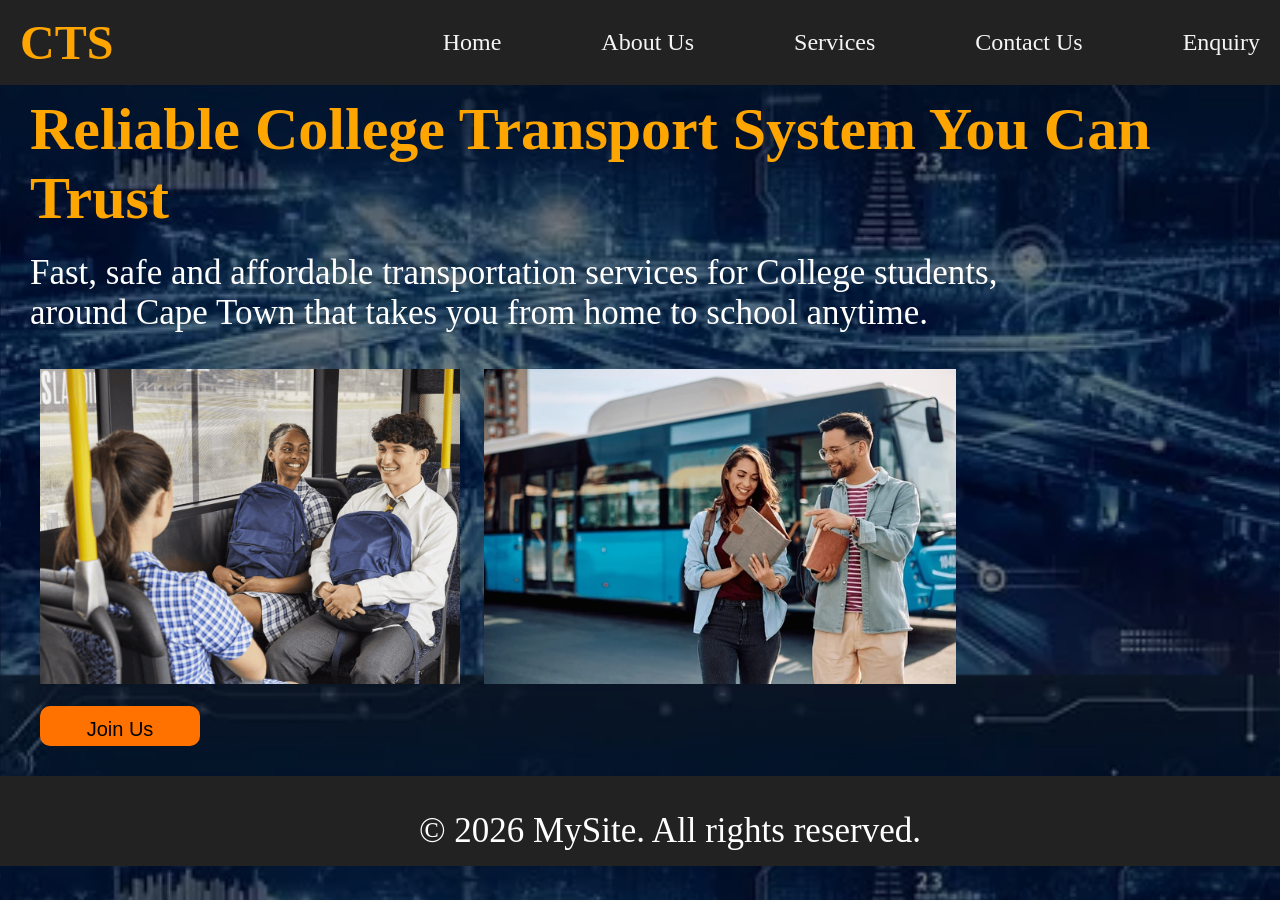
<file: index.html>
<!DOCTYPE html>
<html lang="en">
<head>
    <meta charset="UTF-8">
    <meta name="viewport" content="width=device-width, initial-scale=1.0">
    <meta name="description"
content="College Transport System providing safe and reliable transport services for students.">
 
<meta name="keywords"
content="college transport, shuttle service, student transport, bus routes">

<meta name="author"
content="Athobe Ntshonga">
    <title>College Transport System | Safe Student Transport</title>
    <link rel="stylesheet" href="style.css">
    <style>
        body {
             width: 100%;
    background: linear-gradient(to top,rgba(0,0,0,0.5)50%,rgba(0,0,0,0.5)50%), url(images/pic1.webp);
    background-position: center;
    background-size: cover;
    height: 70vh;
        }
       
    </style>
</head>
<body>
     
         <header>
         <div class="logo">CTS</div>
         <div class="hamburger" onclick="toggleMenu()"></div>
    <nav id="nav">
        <ul>
             <li><a href="index.html">Home</a></li>
            <li><a href="aboutus.html">About Us</a></li>
            <li><a href="services.html">Services</a></li>
            <li><a href="contactus.html">Contact Us</a></li>
             <li><a href="enquiry.html">Enquiry</a></li>
        </ul>
    </nav>
   
    </header>
    
    <h1>Reliable College Transport System You Can Trust</h1>
    <p>Fast, safe and affordable transportation services for College students,<br> around Cape Town that takes you from home to school anytime.</p>
    <br><br>
    <img src="images/kids-on-bus.png" style="height: 50%; margin-left: 40px;">
    <img src="images/university students from transport.webp" style="height: 50%; margin-left: 20px;"> <br><br>
     <button id="joinBtn">Join Us</button>
    <div id="joinFormContainer" style="display:none;">
    <h2>Student Transport Registration</h2>

    <form id="joinForm">

        <label>Full Name</label>
        <input type="text" id="studentName">

        <label>Student Number</label>
        <input type="text" id="studentNumber">

        <label>Email Address</label>
        <input type="email" id="studentEmail">

        <label>Pickup Area</label>
        <select id="pickupArea">
            <option value="">Select Area</option>
            <option value="Cape Town CBD">Cape Town CBD</option>
            <option value="Khayelitsha">Khayelitsha</option>
            <option value="Mitchells Plain">Mitchells Plain</option>
            <option value="Bellville">Bellville</option>
            <option value="Parow">Parow</option>
        </select>

        <button type="submit">Register</button>

    </form>

    <div id="joinResponse"></div>
</div>

    
</div>
<script src="join.js"></script>
</div>
   
     <!--SCRIPT-->
    <script>
        function toggleMenu() {
         document.getElementById("nav").classList.toggle("active");
        }
    </script>
     <footer>
        <p>&copy; 2026 MySite. All rights reserved.</p>
    </footer>
</body>
</html>
</file>
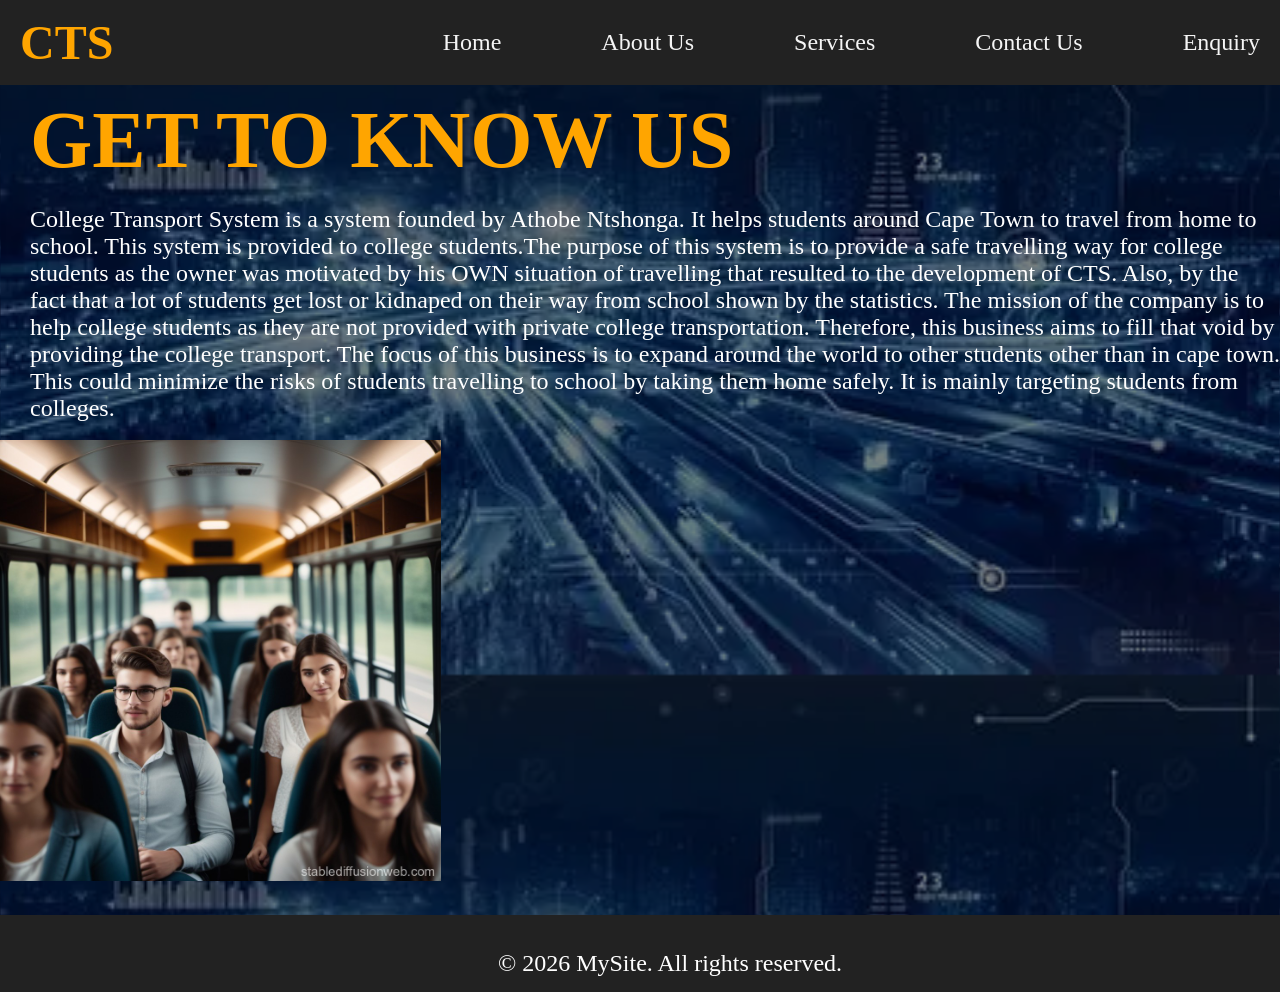
<file: aboutus.html>
<!DOCTYPE html>
<html lang="en">
<head>
    <meta charset="UTF-8">
    <meta name="viewport" content="width=device-width, initial-scale=1.0">
    <meta name="description"
content="College Transport System providing safe and reliable transport services for students.">

<meta name="keywords"
content="college transport, shuttle service, student transport, bus routes">

<meta name="author"
content="Athobe Ntshonga">
    <title>College Transport System | Safe Student Transport</title>
    <link rel="stylesheet" href="style.css">
    <style>
        body {
            width: 100%;
            background: linear-gradient(to top,rgba(0,0,0,0.5)50%,rgba(0,0,0,0.5)50%), url(images/pic1.webp);
            background-position: center;
            background-size: cover;
            height: 70vh;
        }
        h1 {
            color: orange;
            font-size: 80px;
           
            margin-left: 30px;
        }
        p {
            color: white;
             font-size: 150%;
             margin-left: 30px;
        }
        
    </style>
    </head>
    <body>
    <header>
         <div class="logo">CTS</div>
    <nav>
        <ul>
             <li><a href="index.html">Home</a></li>
            <li><a href="aboutus.html">About Us</a></li>
            <li><a href="services.html">Services</a></li>
            <li><a href="contactus.html">Contact Us</a></li>
            <li><a href="enquiry.html">Enquiry</a></li>
        </ul>
    </nav>
    </header>
    <h1>GET TO KNOW US</h1>
   <p>College Transport System is a system founded by Athobe Ntshonga. It helps students around Cape Town to travel from home to school.
        This system is provided to college students.The purpose of this system is to provide a safe travelling way for college students 
    as the owner was motivated by his OWN situation of travelling that resulted to the development of CTS. Also, by the fact that a lot of students get lost or kidnaped on their way from school shown by the statistics.
     The mission of the company is to help college students as they are not provided with private college transportation. Therefore, this business aims to fill that void by providing the college transport.
      The focus of this business is to expand around the world to other students other than in cape town.
     This could minimize the risks of students travelling to school by taking them home safely. It is mainly targeting students from colleges.   </p>
     <br><img src="images/students travelling to college.jpg" style="height: 70%;">
    <footer>
        <p>&copy; 2026 MySite. All rights reserved.</p>
    </footer>
</body>
</html>
</file>
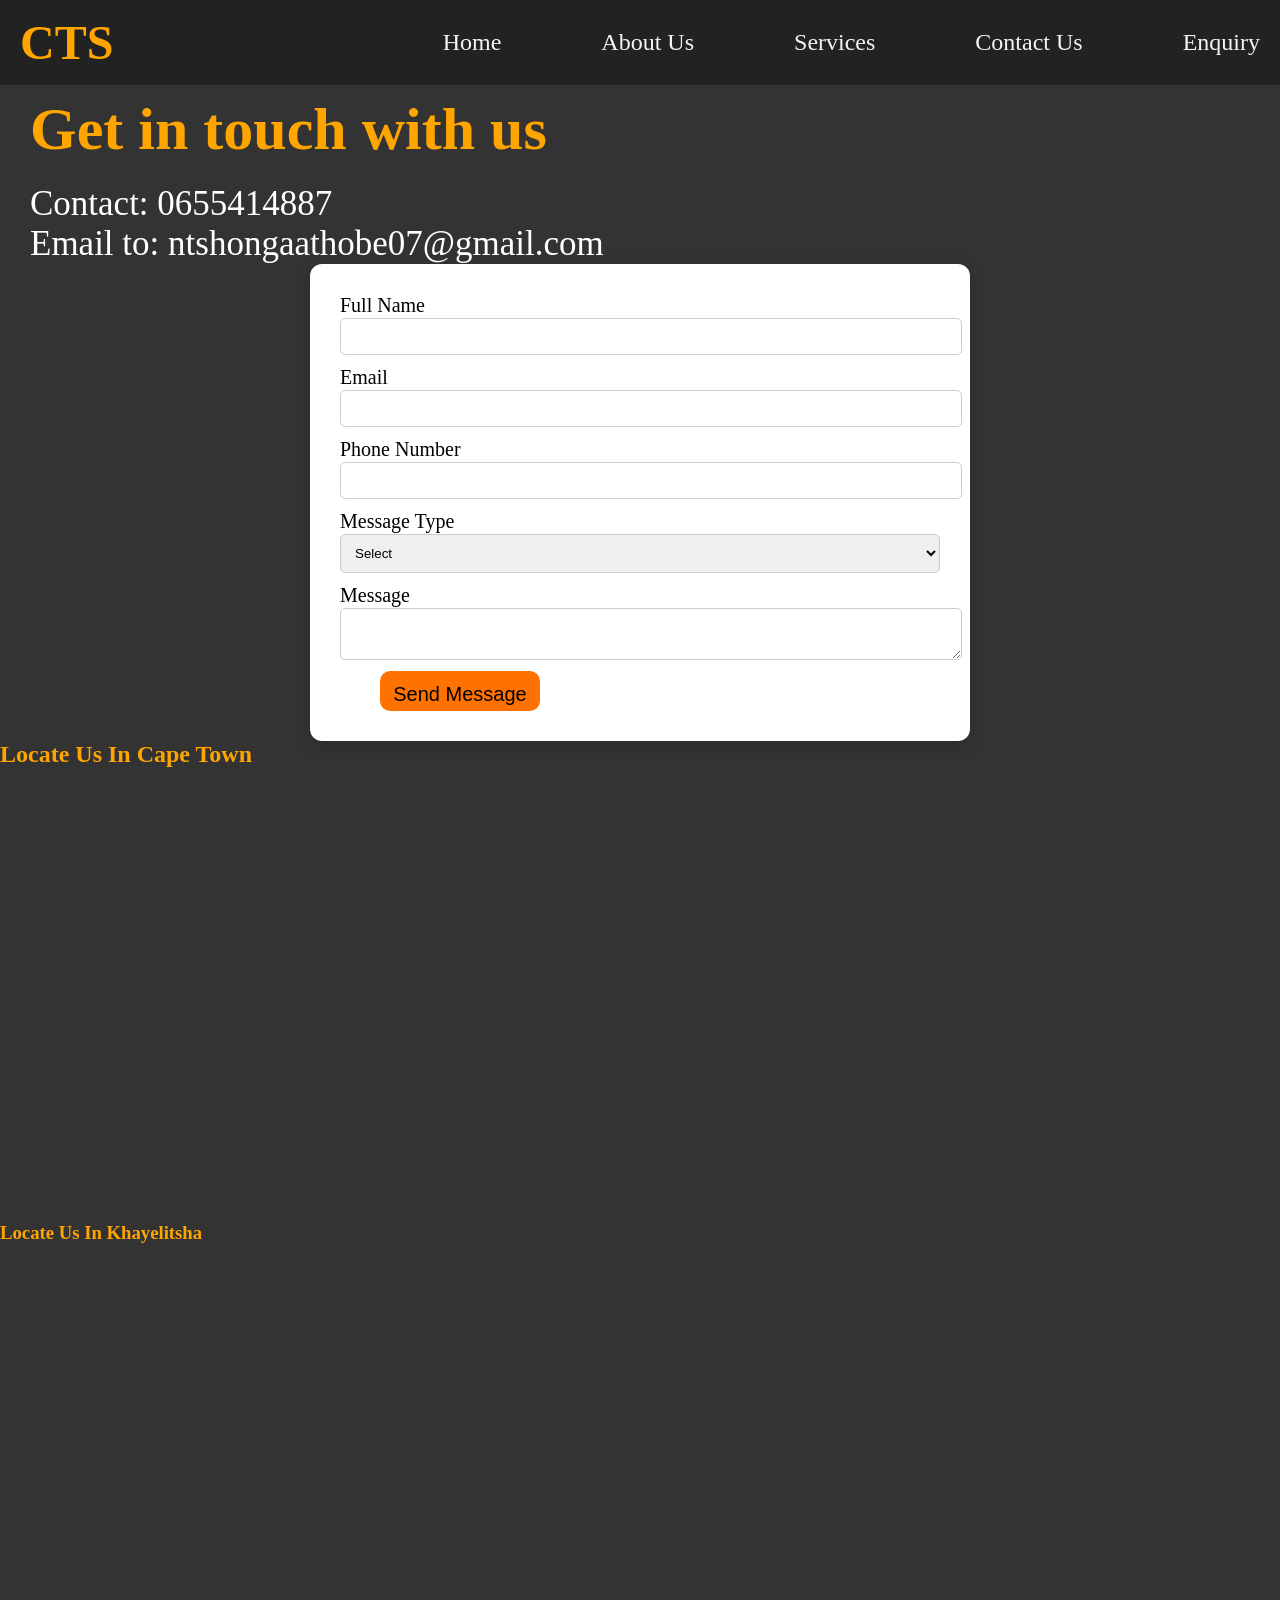
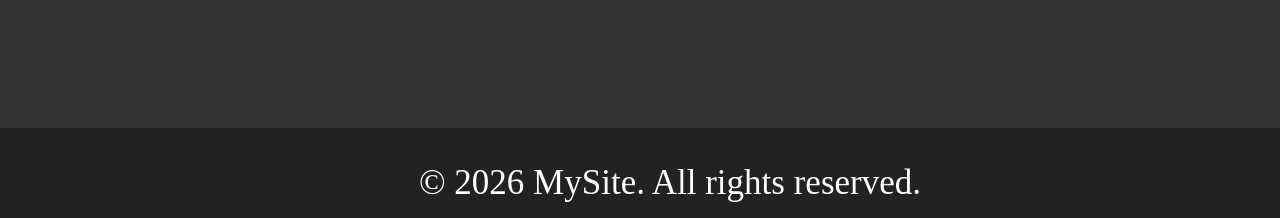
<file: contactus.html>
<!DOCTYPE html>
<html lang="en">
<head>
    <meta charset="UTF-8">
    <meta name="viewport" content="width=device-width, initial-scale=1.0">
    <meta name="description"
content="College Transport System providing safe and reliable transport services for students.">

<meta name="keywords"
content="college transport, shuttle service, student transport, bus routes">

<meta name="author"
content="Athobe Ntshonga">
    <title>College Transport System | Safe Student Transport</title>
    <link rel="stylesheet" href="style.css">
    <style>
        .error{
            color:red;
            font-size:14px;
        }

        .success{
            color:green;
            font-weight:bold;
        }

        form{
            max-width:600px;
            margin:auto;
        }

        input, select, textarea{
            width:100%;
            padding:10px;
            margin-bottom:10px;
        }
        body {
            background-color: #333;
        }
    </style>
</head>
<body>
   <header>
         <div class="logo">CTS</div>
    <nav>
        <ul>
             <li><a href="index.html">Home</a></li>
            <li><a href="aboutus.html">About Us</a></li>
            <li><a href="services.html">Services</a></li>
            <li><a href="contactus.html">Contact Us</a></li>
             <li><a href="enquiry.html">Enquiry</a></li>
        </ul>
    </nav>
    </header>
    <h1>Get in touch with us</h1>
    <p>Contact: 0655414887<br>Email to: ntshongaathobe07@gmail.com</p>
    <form id="contactForm">

    <label>Full Name</label>
    <input type="text" id="fullName">

    <label>Email</label>
    <input type="email" id="contactEmail">

    <label>Phone Number</label>
    <input type="tel" id="phone">

    <label>Message Type</label>

    <select id="messageType">
        <option value="">Select</option>
        <option value="Complaint">Complaint</option>
        <option value="Suggestion">Suggestion</option>
        <option value="Lost Property">Lost Property</option>
        <option value="General Enquiry">General Enquiry</option>
    </select>

    <label>Message</label>
    <textarea id="contactMessage"></textarea>

    <button type="submit">Send Message</button>

</form>
<div id="contactResult"></div>

<script src="contact.js"></script>

    <h2>Locate Us In Cape Town</h2>
    <!--Google Maps Embed-->
    <iframe src="https://www.google.com/maps/embed?pb=!1m18!1m12!1m3!1d3310.718186021097!2d18.41927847551072!3d-33.922651973206186!2m3!1f0!2f0!3f0!3m2!1i1024!2i768!4f13.1!3m3!1m2!1s0x1dcc6763fd9fc71d%3A0x2abee32ef838f9b8!2sRosebank%20College%20Cape%20Town%20Campus!5e0!3m2!1sen!2sza!4v1776637828587!5m2!1sen!2sza" width="600" height="450" style="border:0;" allowfullscreen="" loading="lazy" referrerpolicy="no-referrer-when-downgrade"></iframe><br>
    <h3>Locate Us In Khayelitsha</h3>
    <iframe src="https://www.google.com/maps/embed?pb=!1m18!1m12!1m3!1d791.8853158209891!2d18.69984432217478!3d-34.05088567287145!2m3!1f0!2f0!3f0!3m2!1i1024!2i768!4f13.1!3m3!1m2!1s0x1dcc496f58502145%3A0x1fb017e362e07c3b!2s14%20Galela%20St%2C%20T3-V3%2C%20Cape%20Town%2C%207784!5e0!3m2!1sen!2sza!4v1776638353351!5m2!1sen!2sza" width="600" height="450" style="border:0;" allowfullscreen="" loading="lazy" referrerpolicy="no-referrer-when-downgrade"></iframe>
    </div>
    </div>
    <footer>
        <p>&copy; 2026 MySite. All rights reserved.</p>
    </footer>
</body>
</html>
</file>
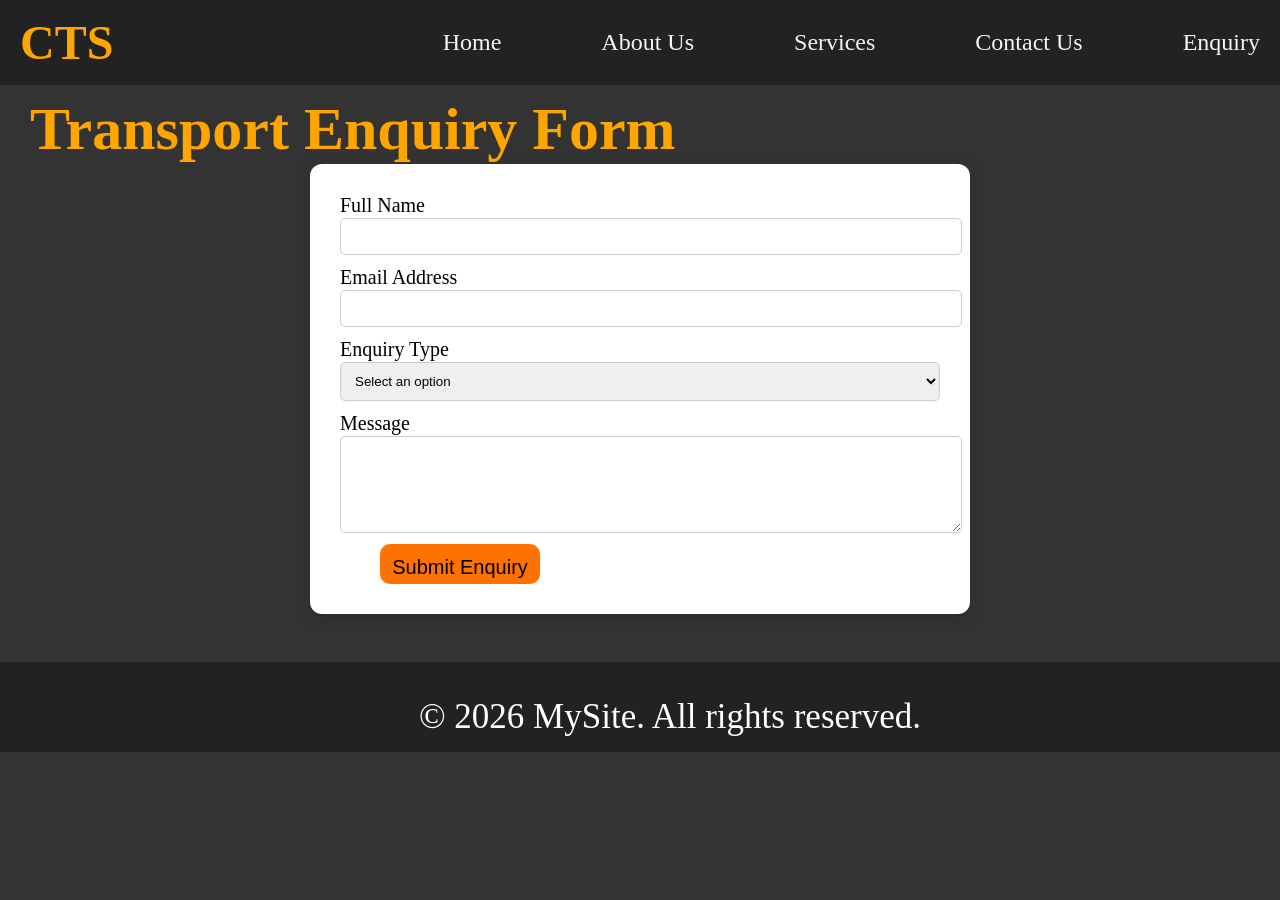
<file: enquiry.html>
<!DOCTYPE html>
<html lang="en">
<head>
    <meta charset="UTF-8">
    <meta name="viewport" content="width=device-width, initial-scale=1.0">
    <meta name="description"
content="College Transport System providing safe and reliable transport services for students.">

<meta name="keywords"
content="college transport, shuttle service, student transport, bus routes">

<meta name="author"
content="Athobe Ntshonga">
    <title>College Transport System | Safe Student Transport</title>
    <link rel="stylesheet" href="style.css">
    <style>
        .error{
            color:red;
            font-size:14px;
        }

        .success{
            color:green;
            font-weight:bold;
        }

        form{
            max-width:600px;
            margin:auto;
        }

        input, select, textarea{
            width:100%;
            padding:10px;
            margin-bottom:10px;
        }
        body {
            background-color: #333;
        }
    </style>
</head>
<body>
    
    <header>
         <div class="logo">CTS</div>
    <nav>
        <ul>
             <li><a href="index.html">Home</a></li>
            <li><a href="aboutus.html">About Us</a></li>
            <li><a href="services.html">Services</a></li>
            <li><a href="contactus.html">Contact Us</a></li>
             <li><a href="enquiry.html">Enquiry</a></li>
        </ul>
    </nav>
    </header>
    <h1>Transport Enquiry Form</h1>
    <form id="enquiryForm">

    <label>Full Name</label>
    <input type="text" id="name">

    <label>Email Address</label>
    <input type="email" id="email">

    <label>Enquiry Type</label>
    <select id="enquiryType">
        <option value="">Select an option</option>
        <option value="fees">Transport Fees</option>
        <option value="route">Bus Routes</option>
        <option value="availability">Seat Availability</option>
        <option value="special">Special Request</option>
    </select>

    <label>Message</label>
    <textarea id="message" rows="5"></textarea>

    <button type="submit">Submit Enquiry</button>

</form>

<div id="response"></div>

<script src="enquiry.js"></script><br>
<footer>
        <p>&copy; 2026 MySite. All rights reserved.</p>
    </footer>
</body>
</html>
</file>
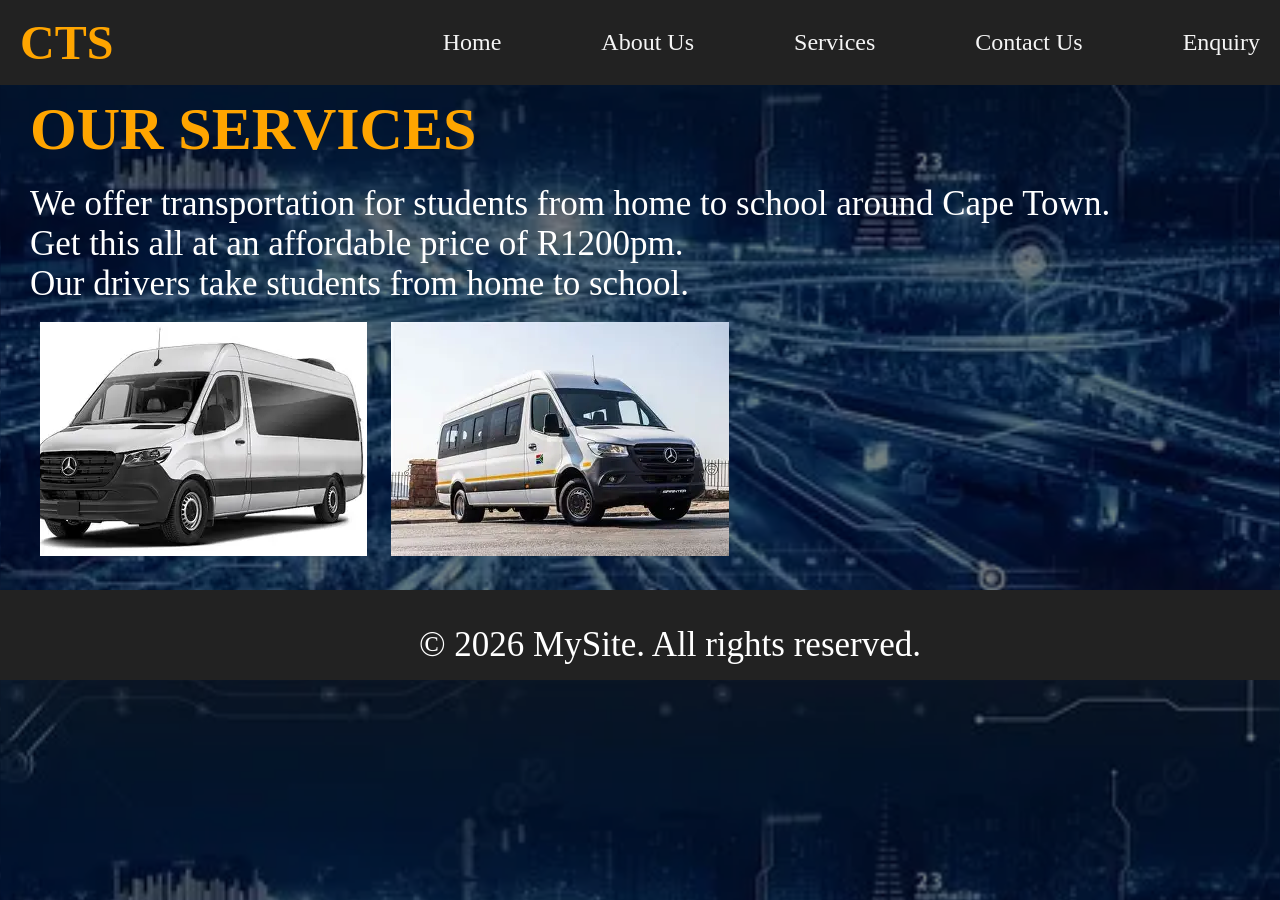
<file: services.html>
<!DOCTYPE html>
<html lang="en">
<head>
    <meta charset="UTF-8">
    <meta name="viewport" content="width=device-width, initial-scale=1.0">
    <meta name="description"
content="College Transport System providing safe and reliable transport services for students.">

<meta name="keywords"
content="college transport, shuttle service, student transport, bus routes">

<meta name="author"
content="Athobe Ntshonga">
    <title>College Transport System | Safe Student Transport</title>
    <link rel="stylesheet" href="style.css">
    <style>
        body {
            width: 100%;
            background: linear-gradient(to top,rgba(0,0,0,0.5)50%,rgba(0,0,0,0.5)50%), url(images/pic1.webp);
            background-position: center;
            background-size: cover;
            height: 70vh;
        }
    </style>
</head>
<body>
   <header>
         <div class="logo">CTS</div>
    <nav>
        <ul>
             <li><a href="index.html">Home</a></li>
            <li><a href="aboutus.html">About Us</a></li>
            <li><a href="services.html">Services</a></li>
            <li><a href="contactus.html">Contact Us</a></li>
            <li><a href="enquiry.html">Enquiry</a></li>
        </ul>
    </nav>
    </header>
    <h1>OUR SERVICES</h1>
    <P>We offer transportation for students from home to school around Cape Town.<br>Get this all at an affordable price of R1200pm.<br> 
        Our drivers take students from home to school.</P><br>
    <img src="images/pic4.webp" style="margin-left: 40px;">
    <img src="images/pic5.webp"  style="margin-left: 20px;">
    </div>
    </div>
   <footer>
        <p>&copy; 2026 MySite. All rights reserved.</p>
    </footer>
</body>
</html>
</file>
<file: style.css>
/* Basic css Reset */
*{
    margin: 0;
    padding: 0;
}

.main {
    width: 100%;
    background: linear-gradient(to top,rgba(0,0,0,0.5)50%,rgba(0,0,0,0.5)50%), url(images/pic1.webp);
    background-position: center;
    background-size: cover;
    height: 100vh;
}
/* HEADER */
       header {
        background: #222;
        color: #fff;
        padding: 15px 20px;
        display: flex;
        justify-content: space-between;
        align-items: center;
       }
       /* LOGO */
       .logo {
        font-size: 300%;
        font-weight: bold;
        color: orange;
       }
       /* NAVIGATION */
       nav {
        display: flex;
       }
       nav ul {
        list-style: none;
        display: flex;
       }
       nav ul li {
        margin-left: 100px;
       }
       nav ul li a{
        color: whitesmoke;
        text-decoration: none;
        font-size: 150%;
       }
       nav ul li a:hover {
    color: orange;
       }
       /* HAMBURGER */
       .hamburger {
        display: none;
        flex-direction: column;
        cursor: pointer;
       }
       .hamburger div {
        width: 25px;
        height: 3px;
        background: white;
        margin: 4px;
       }
       h1 {
        color: orange;
        padding-top: 10px;
        margin-left: 30px;
        font-size: 60px;
        font-family: 'Times New Roman';
       }
       h2 {
        color: orange;
       }
       h3 {
        color: orange;
       }
       p {
        color: white;
        padding-top: 20px;
        font-size: 35px;
        margin-left: 30px;
       }
       button{
        width: 160px;
        height: 40px;
        background: #ff7200;
        border: none;
        margin-left: 40px;
        font-size: 20px;
        border-radius: 10px;
        cursor: pointer;
       }
       button a{
        text-decoration: none;
        color: black;
       }
       
       @keyframes scroll {
        0% {transform: translateX(0); }
        100% {transform: translateX(-100%); }
       }
       /* IMAGE SECTION */
       .CONTAINER {
        padding: 20PX;
        text-align: center;
       }
       /* FOOTER */ 
       footer {
    background: #222;
    color: white;
    text-align: center;
    padding: 15px;
    width: 100%;
    margin-top: 30px;
}
       /* Form */
       form{
            margin-left: 50px;
            font-size: 20px;
        }
        /* Responsive web page */

        @media (max-width: 768px){
        nav ul {
            flex-direction: column;
            background: #444;
            width: 100%;
        }
        nav ul li {
            margin: 10px 0;
            text-align: center;
        }
        .hamburger {
            display: block;
        }
        nav ul.active {
            display: flex;
        }
        footer {
            font-size: 14px;
            bottom: 0;
        }
        h1{
            font-size: clamp(2rem, 5vw, 4rem);
        }
    }
    .form-section{
    max-width:700px;
    margin:40px auto;
}

form{
    display:flex;
    flex-direction:column;
    gap:1px;
    padding: 30px;
    border-radius: 12px;
    box-shadow: 0 4px 15px
    rgba(0,0,0,0.15);
    background-color: white;
}

input,
select,
textarea{
    padding:10px;
    border:1px solid #ccc;
    border-radius:5px;
}

button{
    padding:12px;
    cursor:pointer;
}

.error{
    color:red;
    font-weight:bold;
}

.success{
    color:green;
    font-weight:bold;
}
#joinFormContainer{
    background: white;
    padding: 20px;
    margin: 30px;
    border-radius: 10px;
    max-width: 600px;
}

.error{
    color: red;
}

.success{
    color: green;
    font-weight: bold;
}
</file>
